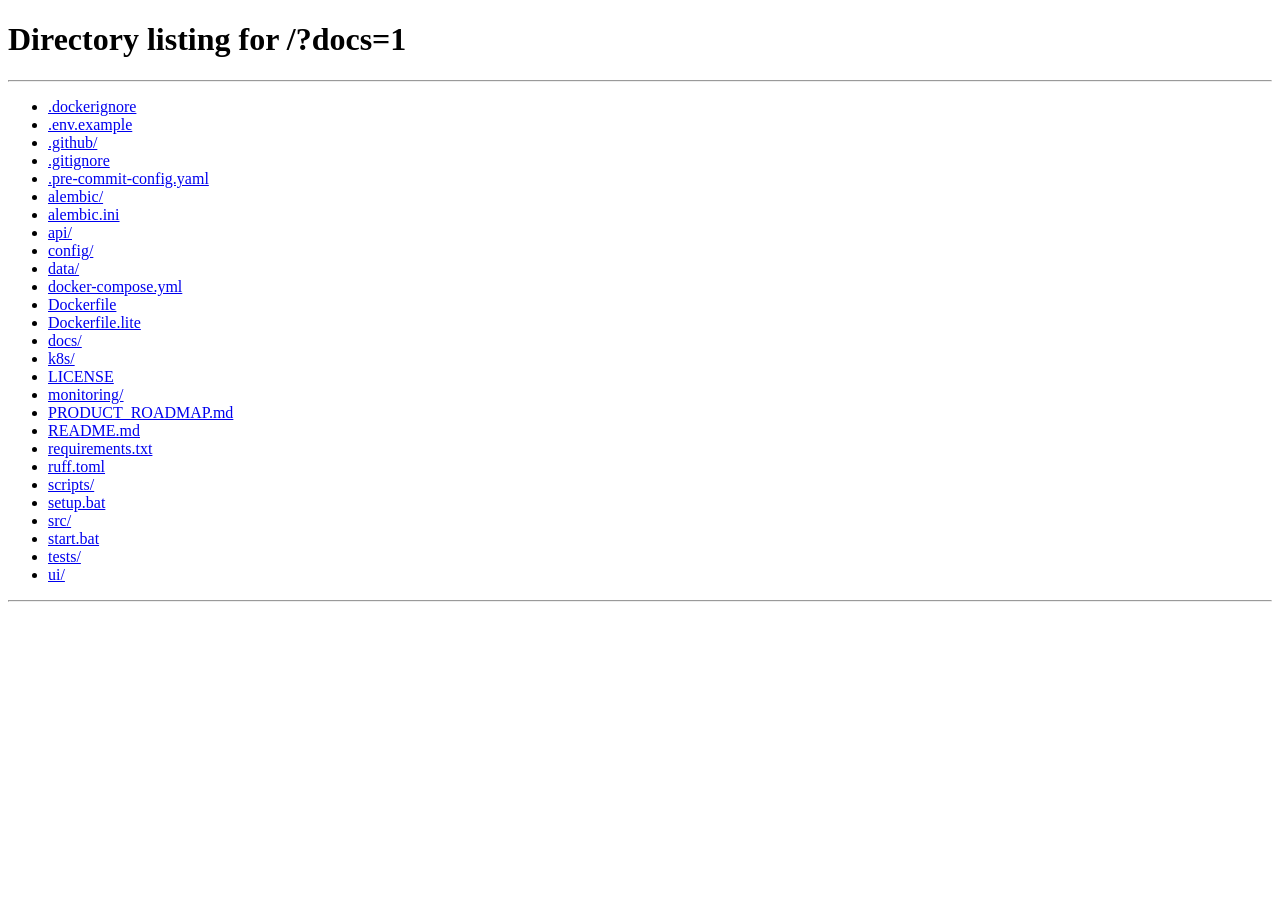
<file: ui/web/docs.html>
<!DOCTYPE html>
<html lang="zh-CN">
<head>
    <meta charset="UTF-8">
    <meta name="viewport" content="width=device-width, initial-scale=1.0">
    <meta http-equiv="refresh" content="0; url=/?docs=1">
    <title>正在打开资料管理 · 知阁</title>
</head>
<body>
    <p>资料管理已合并到主工作区。<a href="/?docs=1">继续打开</a></p>
    <script>window.location.replace("/?docs=1");</script>
</body>
</html>
</file>
